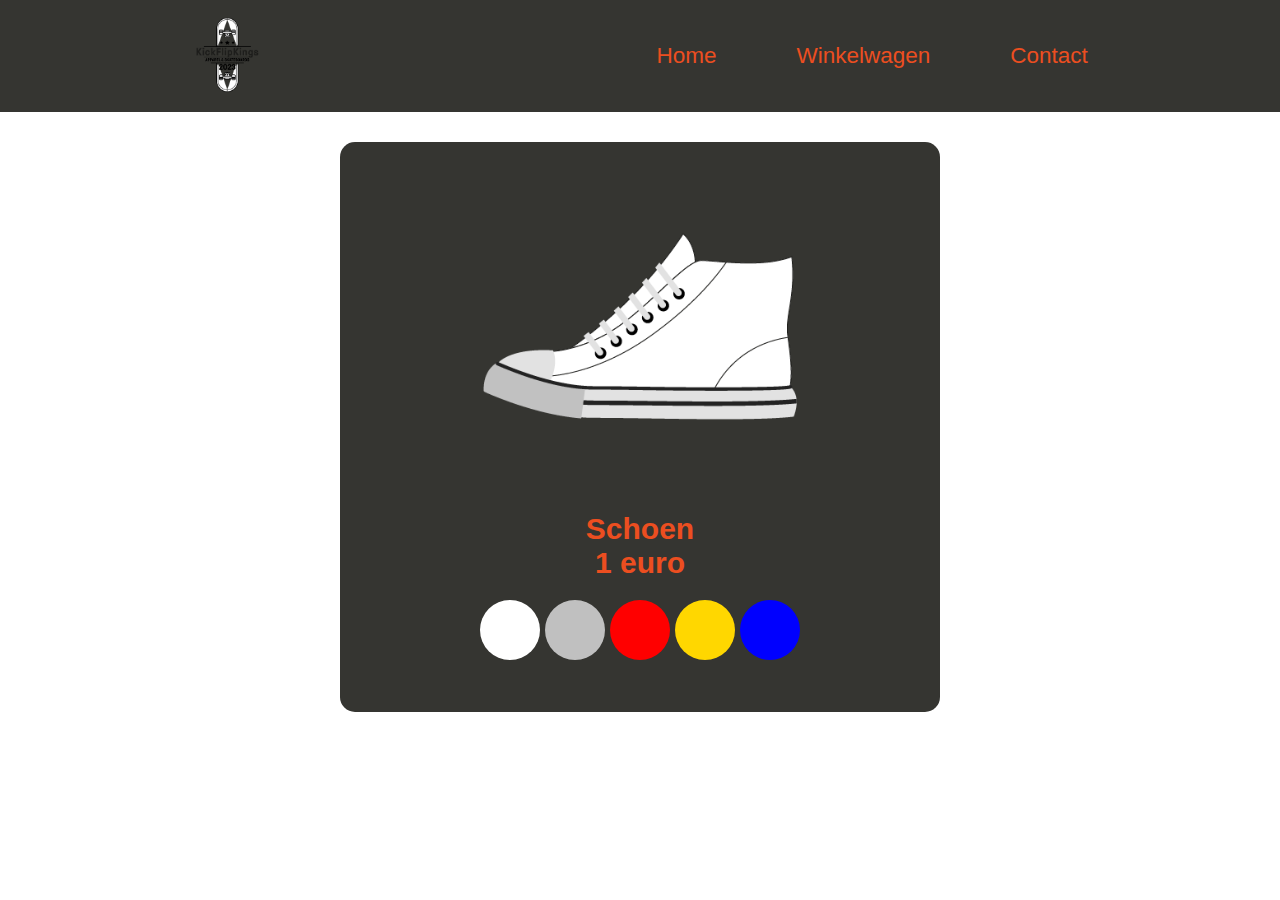
<file: index.html>
<!DOCTYPE html>
<html lang="en">
<head>
    <meta charset="UTF-8">
    <meta name="viewport" content="width=device-width, initial-scale=1.0">
    <link rel="stylesheet" href="css/style.css">
    <script defer src="js/app.js"></script>
    <title>webshop</title>
</head>
<body>
    <header>
        <div class="logo">
            <img src="/assets/logo/logo.png" alt="Logo">
        </div>
        <nav>
            <ul class="menu">
                <li><a href="#home">Home</a></li>
                <li><a href="#winkelwagen">Winkelwagen</a></li>
                <li><a href="#contact">Contact</a></li>
            </ul>
        </nav>
    </header>

    <main>
        <section class="productsection">
            <div class="productwrapper">
                    <img id="js--imageChanger" class="productimage" src="assets/products/schoen.png" alt="productimage">
                
                <div class="productdetails">
                    <h2 class="">Schoen</h2>
                    <h2 class="">1 euro</h2>
                </div>
                <div class="productbuttons">
                    <button id="js--Button1" class="productButton white"></button>
                    <button id="js--Button2" class="productButton silver"></button>
                    <button id="js--Button3" class="productButton red"></button>
                    <button id="js--Button4" class="productButton gold"></button>
                    <button id="js--Button5" class="productButton blue"></button>
                </div>
            </div>
        </section>
    
    </main>

    


    
    
</body>
</html>
</file>
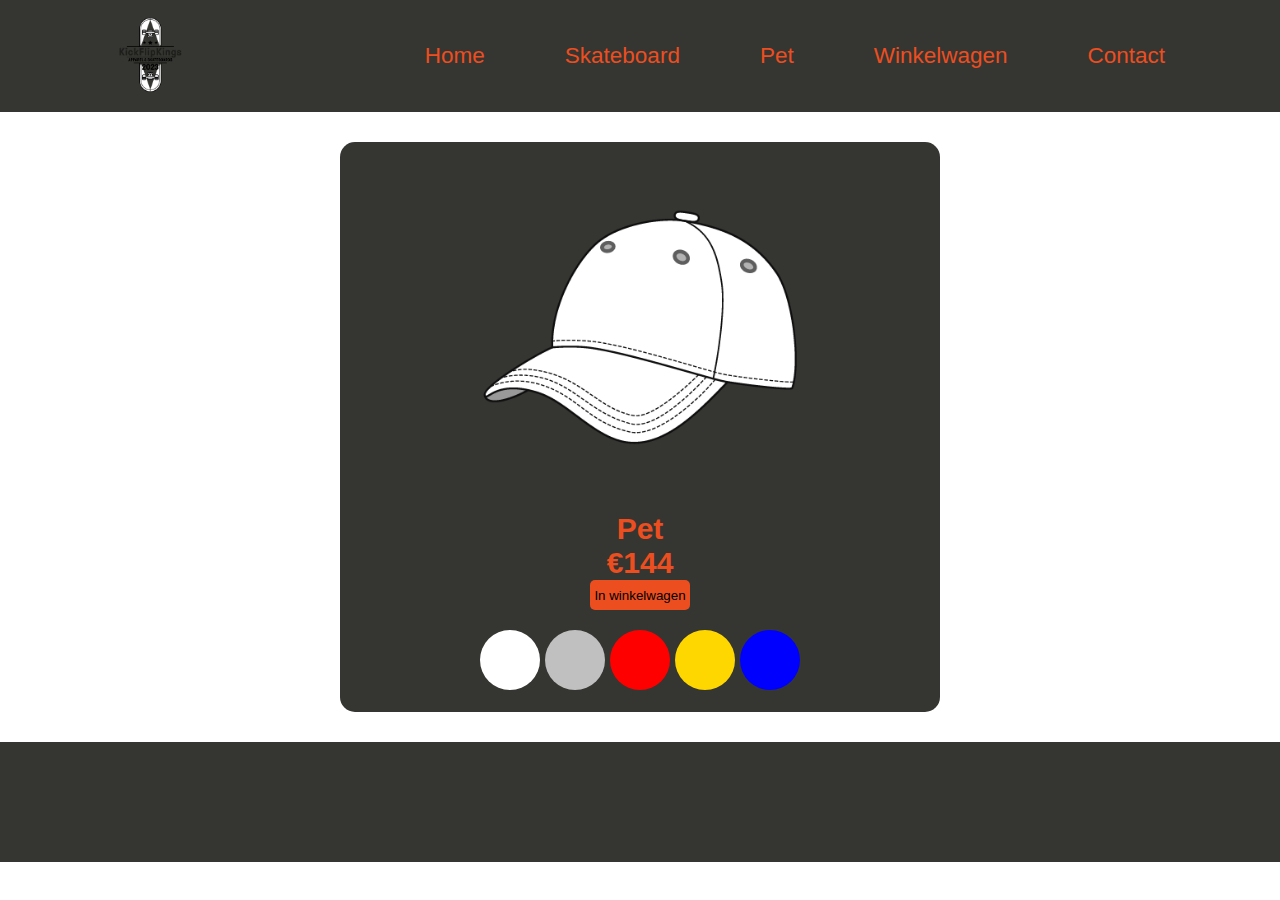
<file: pet.html>
<!DOCTYPE html>
<html lang="en">
<head>
    <meta charset="UTF-8">
    <meta name="viewport" content="width=device-width, initial-scale=1.0">
    <link rel="stylesheet" href="css/style.css">
    <script defer src="js/pet.js"></script>
    <title>webshop</title>
</head>
<body>
    <header>
        <div class="logo">
            <img src="/assets/logo/logo.png" alt="Logo">
        </div>
        <nav>
            <ul class="menu">
                <li><a href="index.html">Home</a></li>
                <li><a href="skateboard.html">Skateboard</a></li>
                <li><a href="pet.html">Pet</a></li>
                <li><a href="winkelwagen.html">Winkelwagen</a></li>
                <li><a href="#contact">Contact</a></li>
            </ul>
        </nav>
    </header>

    <main>
        <section class="productsection">
            <div class="productwrapper">
                    <img id="js--imageChanger" class="productimage" src="assets/products/pet.png" alt="productimage">
                
                <div class="productdetails">
                    <h2 class="">Pet</h2>
                    <h2 id="js--Price" class="">€144</h2>
                    <button id="" class="orderButton">In winkelwagen</button>
                </div>
                <div class="productbuttons">
                    <button id="js--Button1" class="productButton white"></button>
                    <button id="js--Button2" class="productButton silver"></button>
                    <button id="js--Button3" class="productButton red"></button>
                    <button id="js--Button4" class="productButton gold"></button>
                    <button id="js--Button5" class="productButton blue"></button>
                </div>
                
            </div>
        </section>

        
    
    </main>

    <footer>
            
    </footer>


    
    
</body>
</html>
</file>
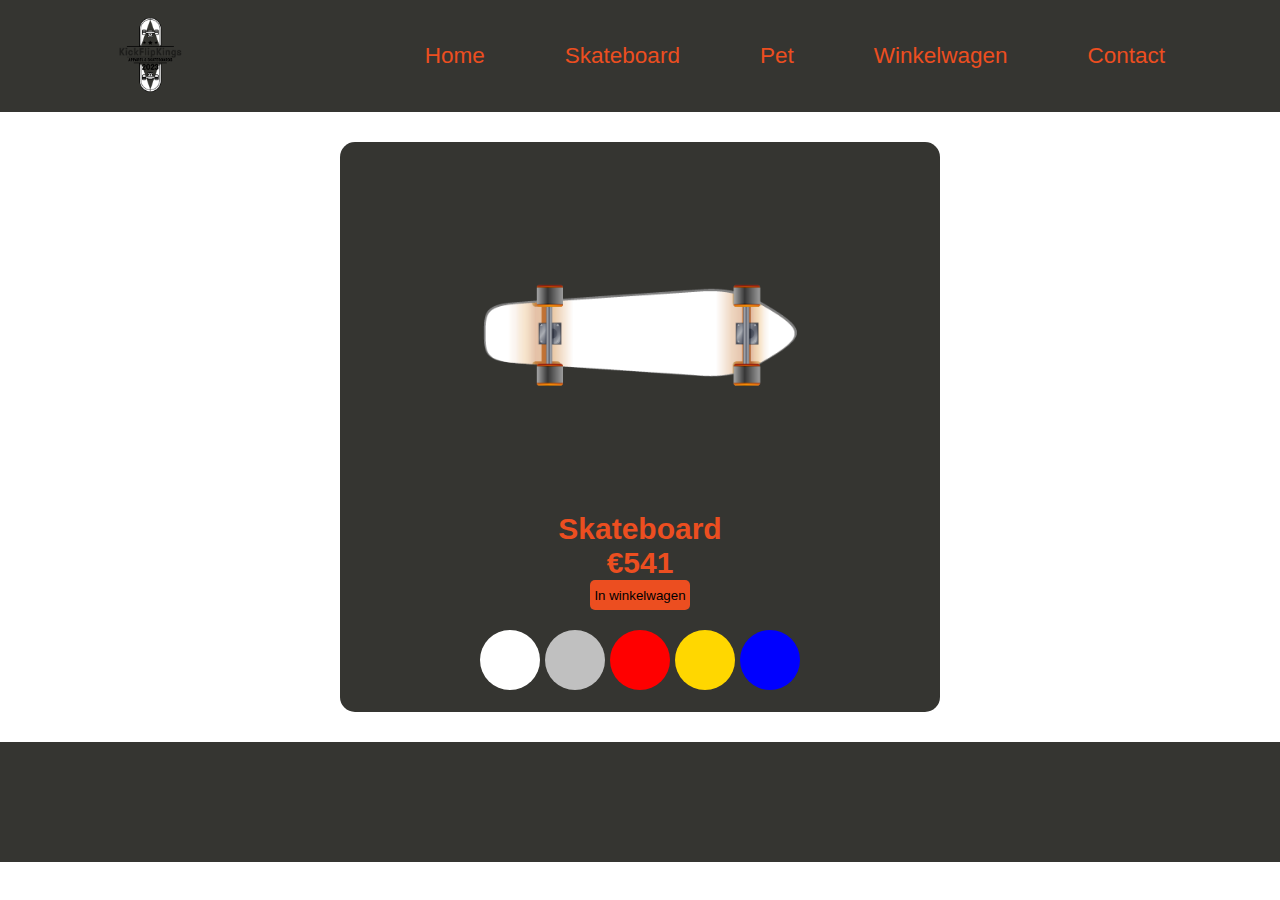
<file: skateboard.html>
<!DOCTYPE html>
<html lang="en">
<head>
    <meta charset="UTF-8">
    <meta name="viewport" content="width=device-width, initial-scale=1.0">
    <link rel="stylesheet" href="css/style.css">
    <script defer src="js/skateboard.js"></script>
    <title>webshop</title>
</head>
<body>
    <header>
        <div class="logo">
            <img src="/assets/logo/logo.png" alt="Logo">
        </div>
        <nav>
            <ul class="menu">
                <li><a href="index.html">Home</a></li>
                <li><a href="skateboard.html">Skateboard</a></li>
                <li><a href="pet.html">Pet</a></li>
                <li><a href="winkelwagen.html">Winkelwagen</a></li>
                <li><a href="#contact">Contact</a></li>
            </ul>
        </nav>
    </header>

    <main>
        <section class="productsection">
            <div class="productwrapper">
                    <img id="js--imageChanger" class="productimage" src="assets/products/skateboard.png" alt="productimage">
                
                <div class="productdetails">
                    <h2 class="">Skateboard</h2>
                    <h2 id="js--Price" class="">€541</h2>
                    <button id="" class="orderButton">In winkelwagen</button>
                </div>
                <div class="productbuttons">
                    <button id="js--Button1" class="productButton white"></button>
                    <button id="js--Button2" class="productButton silver"></button>
                    <button id="js--Button3" class="productButton red"></button>
                    <button id="js--Button4" class="productButton gold"></button>
                    <button id="js--Button5" class="productButton blue"></button>
                </div>
                
            </div>
        </section>

        
    
    </main>

    <footer>
            
    </footer>


    
    
</body>
</html>
</file>
<file: css/style.css>
* {
    margin: 0;
    padding: 0;
    box-sizing: border-box;
}

html{
    font-size: 62.5%;
}

body {
    font-family: Arial, sans-serif;
}


header {
    display: flex;
    align-items: center;
    justify-content: space-around;
    padding: 1.5rem 2rem;
    background-color: #353531;
    color: #ec4e20;
}

.logo img {
    width: 10rem;
    height: 8rem;
    border-radius: 50%;
    object-fit: contain;
}

nav .menu {
    list-style: none;
    display: flex;
}

nav .menu li {
    margin-left: 5rem;
    font-size: 150%;
}

nav .menu li a {
    color: #ec4e20;
    text-decoration: none;
    padding: 1rem 1.5rem;
    transition: background-color 0.3s;
    font-size: 150%;
}

nav .menu li a:hover {
    background-color: #555;
    border-radius: 0.5rem;
}

main{
    display: flex;
    align-items: center;
    justify-content: center;
    padding: 3rem;
    gap: 3rem;
}


.productsection{
    width: 60rem;
    height: 57rem;
    background: #353531;
    border-radius: 1.5rem;
}

.productwrapper{
    display: flex;
    flex-direction: column;
    width: 100%;
    height: 37rem;
    gap: 2rem;
    padding: 2rem;
}

.productimage{
    width: 100%;
    height: 100%;
    object-fit: contain;
}

.orderButton{
    width: 10rem;
    height: 3rem;
    background: #ec4e20;
    text-decoration: none;
    border-radius: 0.5rem;
    border: none;
    transition: 0.6s;
}

.orderButton:hover{
    background: white;
    color: #ec4e20;
    
}

.productdetails{
    font-size: 200%;
    color: #ec4e20;
    display: flex;
    flex-direction: column;
    align-items: center;
    justify-content: center;
}

.productbuttons{
    display: flex;
    justify-content: center;
    align-items: center;
    gap: 0.5rem;
    width: 100%;
    height: 100%;
}

.productButton{
    width: 6rem;
    height: 6rem;
    border-radius: 50%;
    text-decoration: none;
    border: none;
}

.productButton:hover{
    cursor: pointer;
}

.white{
    background: WHITE;
}

.silver{
    background: silver;
}

.red{
    background: red;
}

.gold{
    background: gold;
}

.blue{
    background: blue;
}

.winkelwagensection{
    width: 80rem;
    height: 60rem;
    background: #353531;
    border-radius: 1.5rem;
}


footer{
    width: 100%;
    height: 12rem;
    background: #353531;
}
</file>
